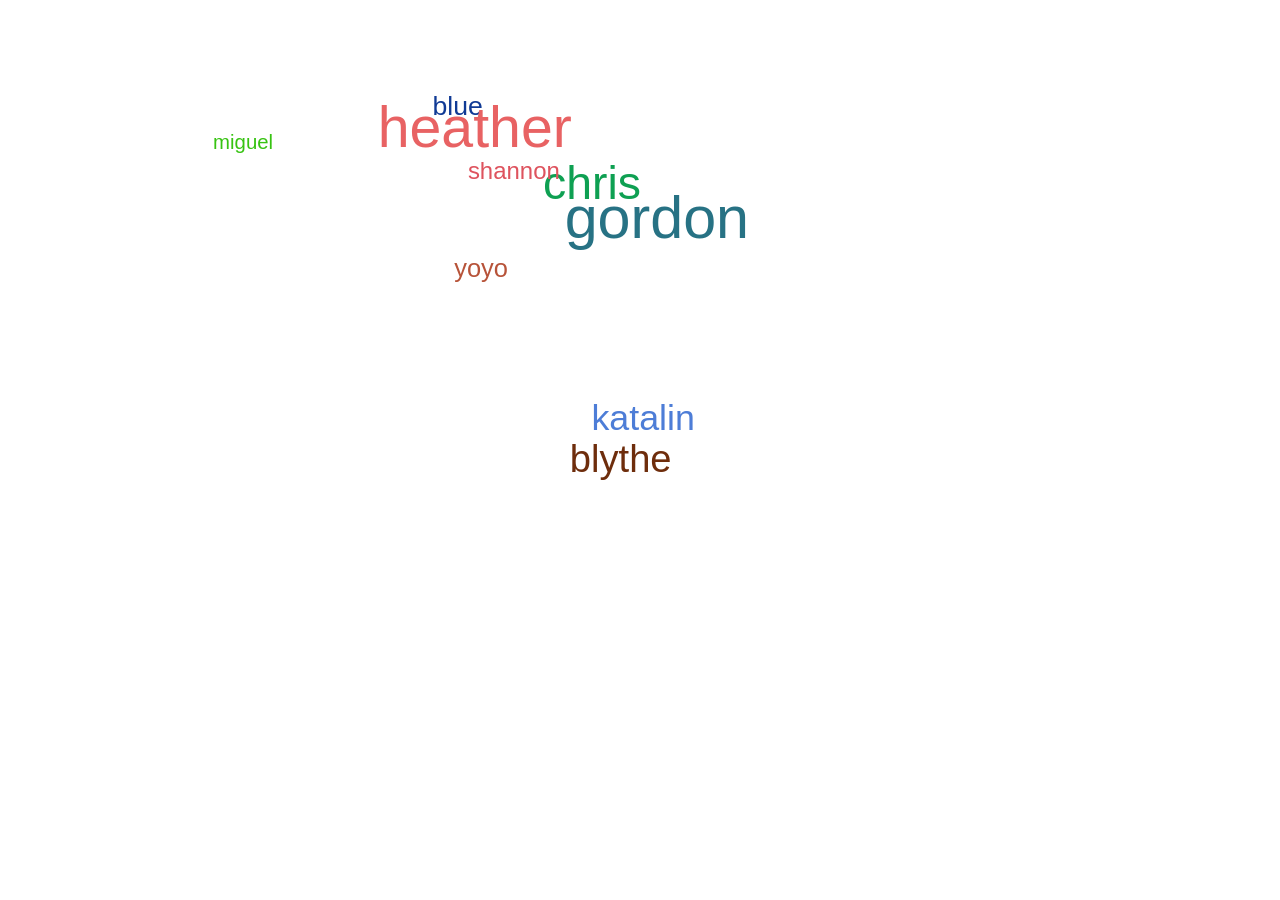
<file: p5-random/p5randomStudents/index.html>
<!DOCTYPE html>
<html>
  <head>
    <meta charset="UTF-8">
    <title>p5randomStudents</title>
    <script src="libraries/p5.js" type="text/javascript"></script>

    <script src="libraries/p5.dom.js" type="text/javascript"></script>
    <script src="libraries/p5.sound.js" type="text/javascript"></script>

    <script src="sketch.js" type="text/javascript"></script>

    <style> body {padding: 0; margin: 0;} canvas {vertical-align: top;} </style>
  </head>
  <body>
  </body>
</html>
</file>
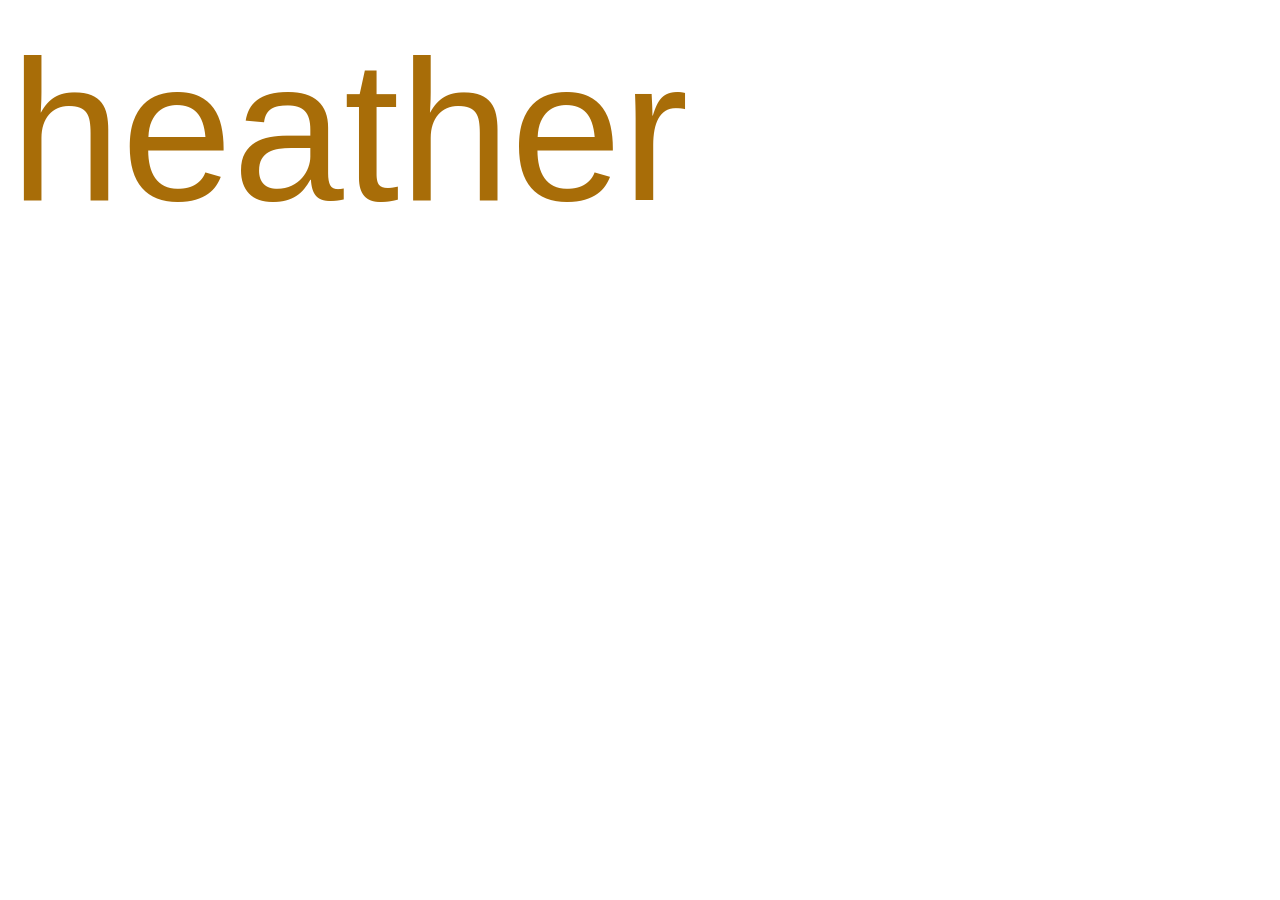
<file: p5-random/p5randomstudents2/index.html>
<!DOCTYPE html>
<html>
  <head>
    <meta charset="UTF-8">
    <title>p5randomstudents2</title>
    <script src="libraries/p5.js" type="text/javascript"></script>

    <script src="libraries/p5.dom.js" type="text/javascript"></script>
    <script src="libraries/p5.sound.js" type="text/javascript"></script>

    <script src="sketch.js" type="text/javascript"></script>

    <style> body {padding: 0; margin: 0;} canvas {vertical-align: top;} </style>
  </head>
  <body>
  </body>
</html>
</file>
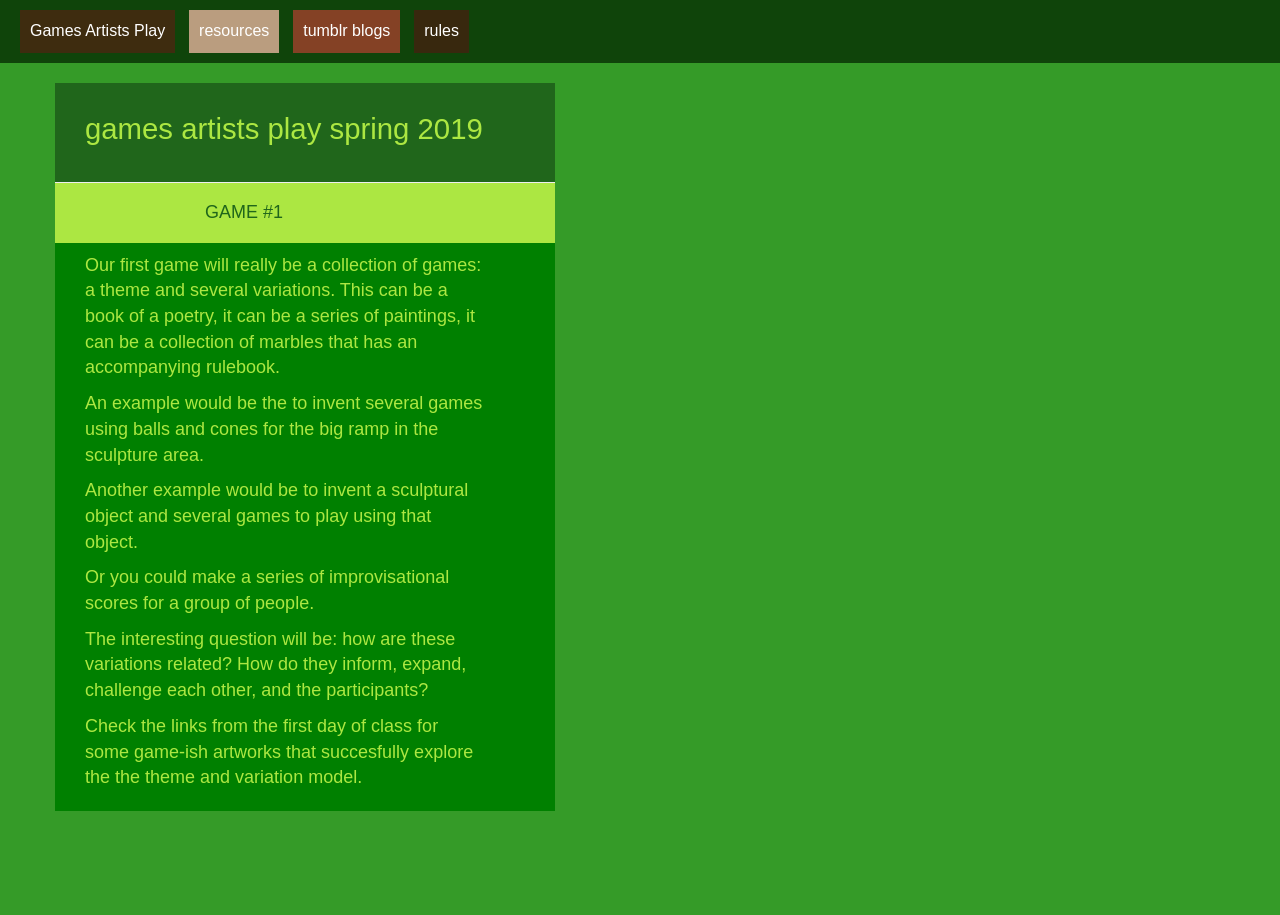
<file: game1.html>
<!-- <p>Our first game will really be a collection of games.  This can be a book of a poetry, it can be a series of paintings, it can be a collection of marbles that has an accompanying rulebook, it can be a them and variations.  </p>

<p>An example would be  -->


<!DOCTYPE html>
<html lang="en">

<head>

    <meta charset="utf-8">
    <meta http-equiv="X-UA-Compatible" content="IE=edge">
    <meta name="viewport" content="width=device-width, initial-scale=1">
    <meta name="SFAI interactive art syllabus" content="">
    <meta name="Chris Kubick" content="">

    <title>games artists play spring 2019</title>

    <!-- Bootstrap Core CSS -->
    <link href="css/bootstrap.min.css" rel="stylesheet">

    <!-- Custom CSS -->
    <link href="css/modern-business.css" rel="stylesheet">

    <!-- Custom Fonts -->
    <link href="font-awesome/css/font-awesome.min.css" rel="stylesheet" type="text/css">

    <link href="css/2016courseStyles.css" rel="stylesheet">

    <!-- HTML5 Shim and Respond.js IE8 support of HTML5 elements and media queries -->
    <!-- WARNING: Respond.js doesn't work if you view the page via file:// -->
    <!--[if lt IE 9]>
        <script src="https://oss.maxcdn.com/libs/html5shiv/3.7.0/html5shiv.js"></script>
        <script src="https://oss.maxcdn.com/libs/respond.js/1.4.2/respond.min.js"></script>
    <![endif]-->

</head>
    <nav>
        <div>
                        <div class="myNavDiv">
                <ul class="myNavUl">    
                    <li class="navLink" >
                      <a class="navTitle" href="index.html">Games Artists Play</a>
                    </li> 

                    <li class="navLink" >
                        <a id="resources" href="resources.html">resources</a>
                    </li> 

                    <li class="navLink" >
                        <a id="studentWork" href="studentworks.html">tumblr blogs</a>
                    </li> 
                    <li class="navLink" >
                        <a id="rules" href="rules.html">rules</a>
                    </li> 

                </ul>
            </div>

        </div>
       
    </nav>
<body>



    
    <div class="container">

                       <div class=" col-lg-12">
                <h1 class="page-header">games artists play spring 2019</h1>
            </div>
     <div class=" col-lg-12">

                    <div class="gameHeader"> 
                        <h4><!-- <i class="fa fa-fw fa-check"></i> -->GAME #1</h4>
                    </div>
                    <div class="gameProject">
<p>Our first game will really be a collection of games: a theme and several variations.  This can be a book of a poetry, it can be a series of paintings, it can be a collection of marbles that has an accompanying rulebook. </p>

<p>An example would be the to invent several games using balls and cones for the big ramp in the sculpture area.</p>
<p>Another example would be to invent a sculptural object and several games to play using that object.</p>
<p>Or you could make a series of improvisational scores for a group of people.</p>
<p>The interesting question will be: how are these variations related?  How do they inform, expand, challenge each other, and the participants?</p>
<p>Check the links from the first day of class for some game-ish artworks that succesfully explore the the theme and variation model.</p>
<!-- <p>some useful links:</p>
<p>theme and variations in classical music could be better: https://www.youtube.com/watch?v=raqOYw5kRdc</p> -->
                    </div>
                </div>
  

    </div>
</body>
</html>
</file>
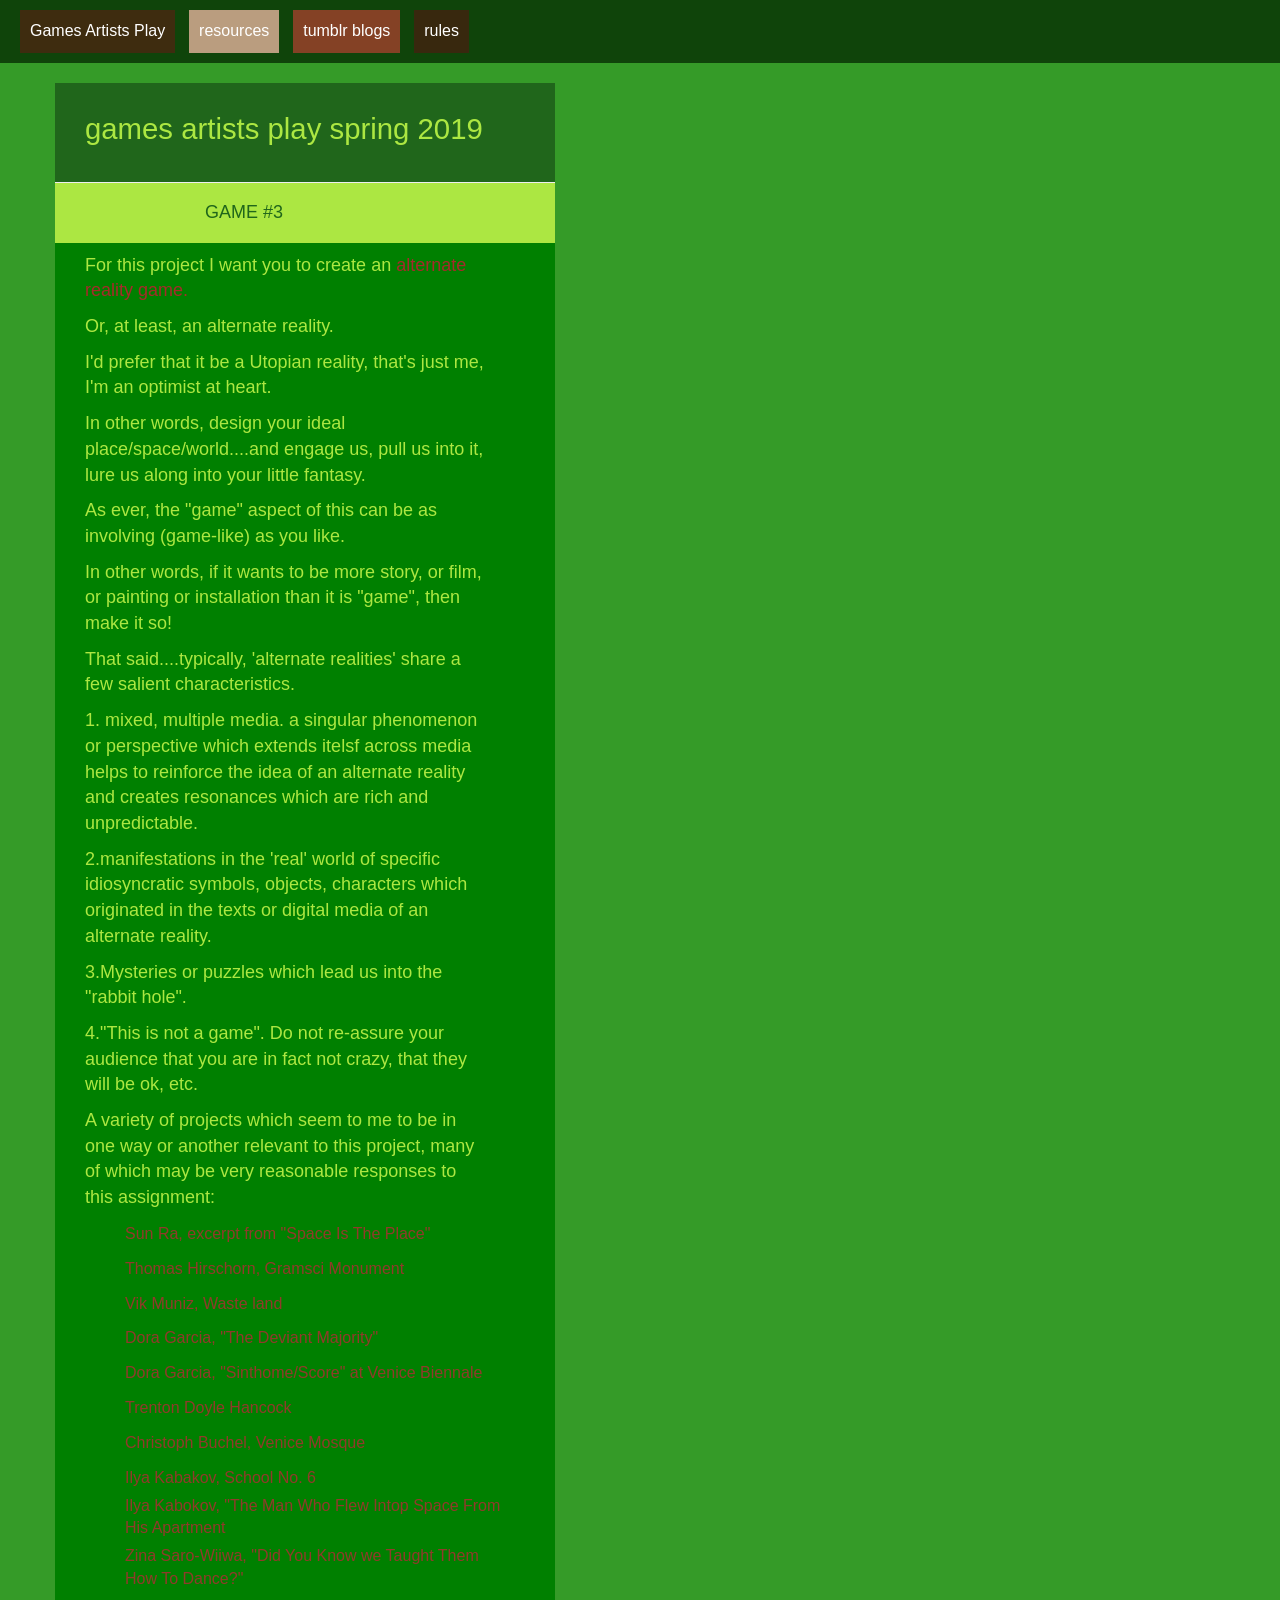
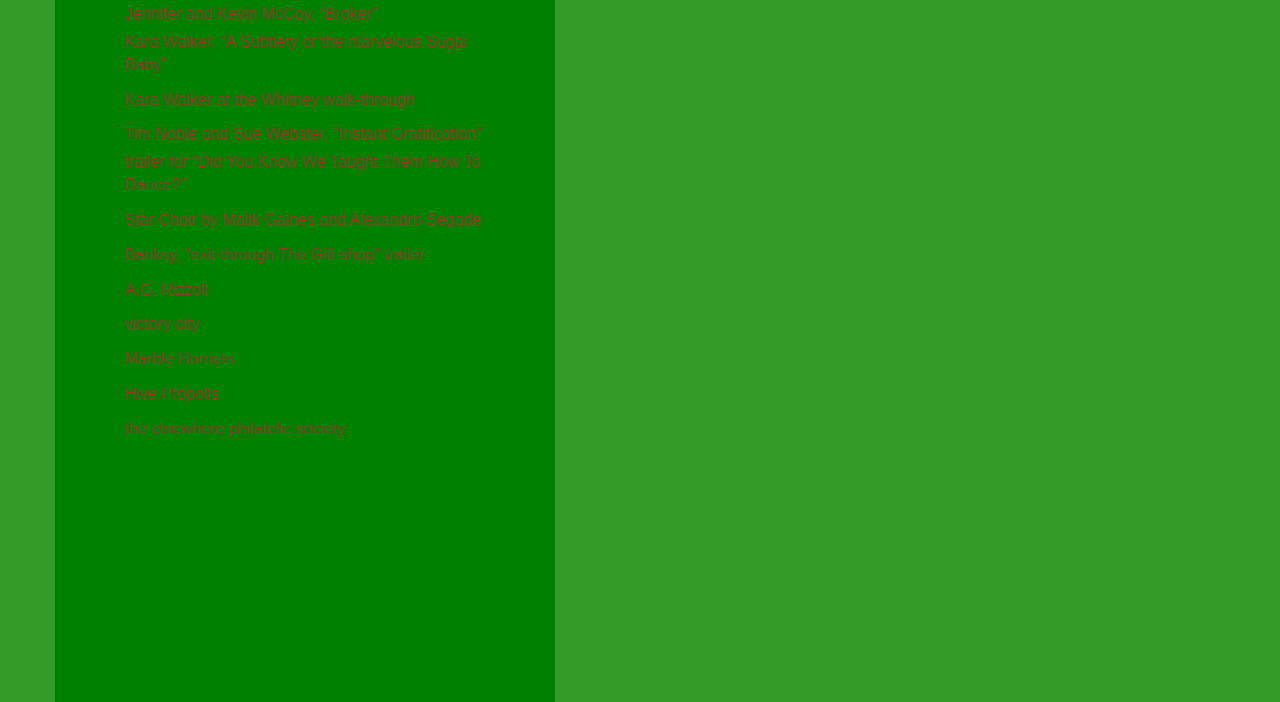
<file: game2.html>
<!-- <p>Our first game will really be a collection of games.  This can be a book of a poetry, it can be a series of paintings, it can be a collection of marbles that has an accompanying rulebook, it can be a them and variations.  </p>

<p>An example would be  -->


<!DOCTYPE html>
<html lang="en">

<head>

    <meta charset="utf-8">
    <meta http-equiv="X-UA-Compatible" content="IE=edge">
    <meta name="viewport" content="width=device-width, initial-scale=1">
    <meta name="SFAI interactive art syllabus" content="">
    <meta name="Chris Kubick" content="">

    <title>games artists play spring 2019</title>

    <!-- Bootstrap Core CSS -->
    <link href="css/bootstrap.min.css" rel="stylesheet">

    <!-- Custom CSS -->
    <link href="css/modern-business.css" rel="stylesheet">

    <!-- Custom Fonts -->
    <link href="font-awesome/css/font-awesome.min.css" rel="stylesheet" type="text/css">

    <link href="css/2016courseStyles.css" rel="stylesheet">

    <!-- HTML5 Shim and Respond.js IE8 support of HTML5 elements and media queries -->
    <!-- WARNING: Respond.js doesn't work if you view the page via file:// -->
    <!--[if lt IE 9]>
        <script src="https://oss.maxcdn.com/libs/html5shiv/3.7.0/html5shiv.js"></script>
        <script src="https://oss.maxcdn.com/libs/respond.js/1.4.2/respond.min.js"></script>
    <![endif]-->

</head>

<body>


    <nav>
        <div>
                        <div class="myNavDiv">
                <ul class="myNavUl">    
                    <li class="navLink" >
                      <a class="navTitle" href="index.html">Games Artists Play</a>
                    </li> 

                    <li class="navLink" >
                        <a id="resources" href="resources.html">resources</a>
                    </li> 

                    <li class="navLink" >
                        <a id="studentWork" href="studentworks.html">tumblr blogs</a>
                    </li> 
                    <li class="navLink" >
                        <a id="rules" href="rules.html">rules</a>
                    </li> 

                </ul>
            </div>

        </div>
       
    </nav>
    <div class="container">

                       <div class=" col-lg-12">
                <h1 class="page-header">games artists play spring 2019</h1>
            </div>
     <div class=" col-lg-12">

                    <div class="gameHeader"> 
                        <h4><!-- <i class="fa fa-fw fa-check"></i> -->GAME #3</h4>
                    </div>
                    <div class="gameProject">
                    <p>For this project I want you to create an <a href="https://en.wikipedia.org/wiki/Alternate_reality_game">alternate reality game.</a></p>  
                    <p>Or, at least, an alternate reality.</p>
                    <p>I'd prefer that it be a Utopian reality, that's just me, I'm an optimist at heart.</p>
                    
                    <p>In other words, design your ideal place/space/world....and engage us, pull us into it, lure us along into your little fantasy.</p>
                    <p>As ever, the "game" aspect of this can be as involving (game-like) as you like.</p>
                    <p>In other words, if it wants to be more story, or film, or painting or installation than it is "game", then make it so!</p>
                    <p>That said....typically, 'alternate realities' share a few salient characteristics.</p>
                    <p>1. mixed, multiple media.  a singular phenomenon or perspective which extends itelsf across media helps to reinforce the idea of an alternate reality and creates resonances which are rich and unpredictable.</p>
                    <p>2.manifestations in the 'real' world of specific idiosyncratic symbols, objects, characters which originated in the texts or digital media of an alternate reality.</p>
                    <p>3.Mysteries or puzzles which lead us into the "rabbit hole".</p>
                    <p>4."This is not a game".  Do not re-assure your audience that you are in fact not crazy, that they will be ok, etc.</p>
                    <p>A variety of projects which seem to me to be in one way or another relevant to this project, many of which may be very reasonable responses to this assignment:</p>
                    <ul>
                      <li><a href="https://www.youtube.com/watch?v=djBKQNVj5Cc">Sun Ra, excerpt from "Space Is The Place"</a></li>
                     <li><a href="https://www.youtube.com/watch?v=O5yyegM2u88">Thomas Hirschorn, Gramsci Monument</a></li>
                     <li><a href="https://www.youtube.com/watch?v=gInKde8FmH4">Vik Muniz, Waste land</a></li>
                      <li><a href="http://www.fondationprincepierre.mc/en/oeuvres/dora-garcia/000439/the-deviant-majority-from-basaglia-to-brazil-2010.html">Dora Garcia, "The Deviant Majority"</a></li>
                      <li><a href="http://thesinthomescorevenice.tumblr.com/">Dora Garcia, "Sinthome/Score" at Venice Biennale</a></li>
                     <li><a href="https://www.youtube.com/watch?v=n3hjGbkYUA8">Trenton Doyle Hancock</a></li>
                     <!-- <li><a href="https://www.youtube.com/watch?v=XHLMUdL8feg">Thomas Hirschorn "Flame Eternelle"</a></li> -->
                     <li><a href="https://www.nytimes.com/2015/05/23/arts/design/police-shut-down-mosque-installation-at-venice-biennale.html?_r=0">Christoph Buchel, Venice Mosque</a></li>
                     <li><a href="https://www.chinati.org/collection/ilyakabakov">Ilya Kabakov, School No. 6</a></li>
                                     <li><a href="http://momentc.blogspot.com/2011/03/ilya-kabakov-man-who-flew-into-space.html">Ilya Kabokov, "The Man Who Flew Intop Space From His Apartment</a></li>
                    <li><a href="http://blafferartmuseum.org/zina-saro-wiwa-did-you-know-we-taught-them-how-to-dance/">Zina Saro-Wiiwa, "Did You Know we Taught Them How To Dance?"</a></li>
                    <li><a href="http://www.mccoyspace.com/project/112/">Jennifer and Kevin McCoy, "Broker"</a></li>
                    <li><a href="https://www.youtube.com/watch?v=sRkP5rcXtys">Kara Walker, "A Subtlety or the marvelous Sugar Baby"</a></li>
                    <li><a href="https://www.youtube.com/watch?v=X4o2RS7mtWo">Kara Walker at the Whitney walk-through</a></li>
                    <li><a href="http://www.timnobleandsuewebster.com/gratification_2001.html">Tim Noble and Sue Webster, "Instant Gratification"</a></li>
                    <li><a href="https://vimeo.com/138822279">trailer for "Did You Know We Taught Them How To Dance?"</a></li> 
                    <li><a href="https://vimeo.com/193188303">Star Choir by Malik Gaines and Alexandro Segade</a></li>   
                    <li><a href="https://www.youtube.com/watch?v=a0b90YppquE">Banksy, "exit through The Gift shop" trailer</a></li>   
                <li><a href="https://www.google.com/search?q=a.g.+rizzoli&espv=2&biw=1817&bih=1738&source=lnms&tbm=isch&sa=X&ved=0ahUKEwjq6dbrmvLRAhUB32MKHdACBr8Q_AUIBigB&dpr=1">A.G. Rizzoli</a></li>
                <li><a href="http://fishmech.info/www.victorycities.com/tour/index.html">victory city</a></li>                                  
                    <li><a href="https://www.youtube.com/user/MarbleHornets">Marble Hornets</a></li> 
                    <li><a href="https://en.wikipedia.org/wiki/Hive_Propolis">Hive Propolis</a></li>   
                      <li><a href="http://stampsfromelsewhere.com/">the elsewhere philatelic society</a></li>
                     

                     <li><a href=""></a></li>
                                         <li><a href=""></a></li>
                     <li><a href=""></a></li>
                 

                  <li><a href=""></a></li>
                   <li><a href=""></a></li>

             




                              <li><a href=""></a></li>
                               <li><a href=""></a></li>
                                <li><a href=""></a></li>
                                
                                  <li><a href=""></a></li>

                    </ul>
<!--                     <p>You might create a wholly imaginary place, or you might 'adapt' a 'real' place, to make it fantastical.</p> -->



                    </div>
                </div>
            </div>    

    </div>
</body>
</html>
</file>
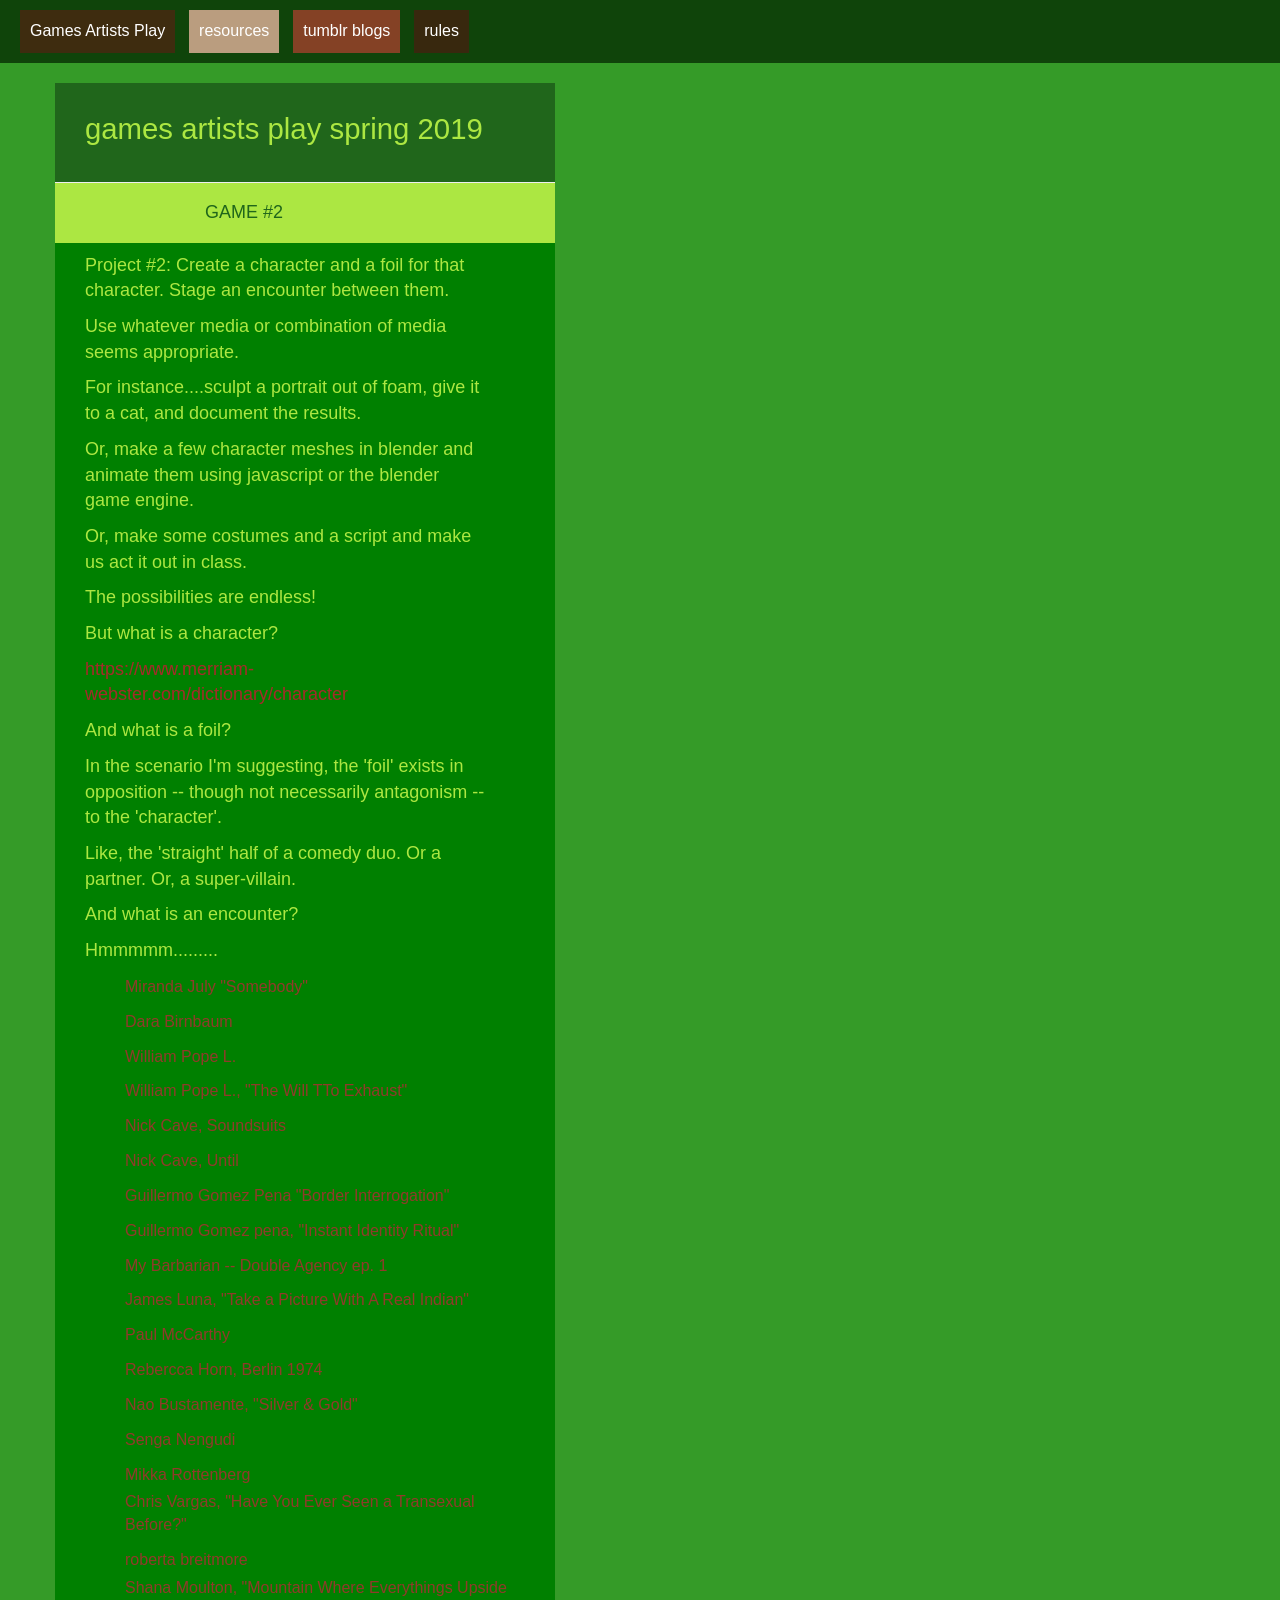
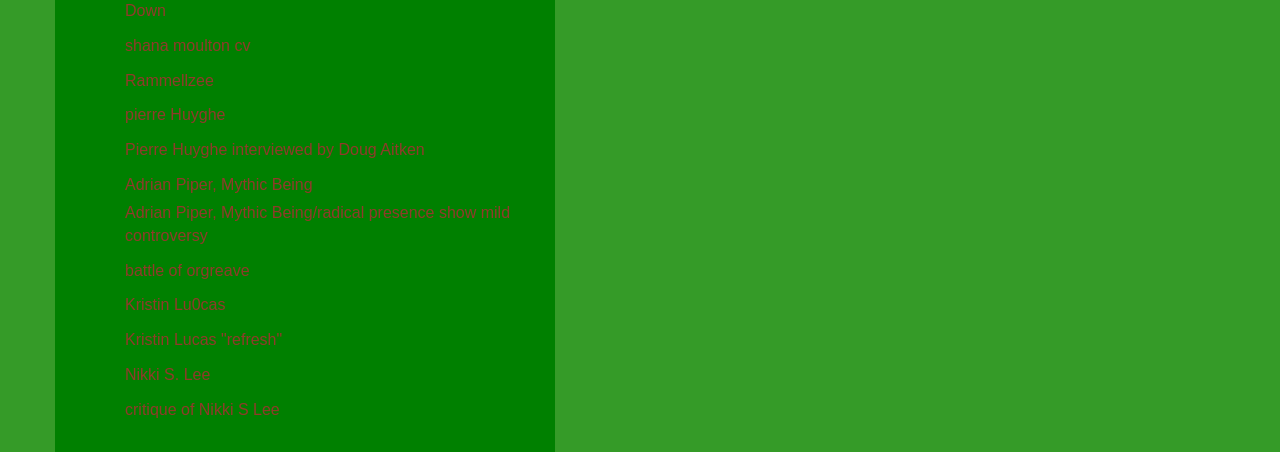
<file: game3.html>
<!-- <p>Our first game will really be a collection of games.  This can be a book of a poetry, it can be a series of paintings, it can be a collection of marbles that has an accompanying rulebook, it can be a them and variations.  </p>

<p>An example would be  -->


<!DOCTYPE html>
<html lang="en">

<head>

    <meta charset="utf-8">
    <meta http-equiv="X-UA-Compatible" content="IE=edge">
    <meta name="viewport" content="width=device-width, initial-scale=1">
    <meta name="SFAI interactive art syllabus" content="">
    <meta name="Chris Kubick" content="">

    <title>games artists play spring 2019</title>

    <!-- Bootstrap Core CSS -->
    <link href="css/bootstrap.min.css" rel="stylesheet">

    <!-- Custom CSS -->
    <link href="css/modern-business.css" rel="stylesheet">

    <!-- Custom Fonts -->
    <link href="font-awesome/css/font-awesome.min.css" rel="stylesheet" type="text/css">

    <link href="css/2016courseStyles.css" rel="stylesheet">

    <!-- HTML5 Shim and Respond.js IE8 support of HTML5 elements and media queries -->
    <!-- WARNING: Respond.js doesn't work if you view the page via file:// -->
    <!--[if lt IE 9]>
        <script src="https://oss.maxcdn.com/libs/html5shiv/3.7.0/html5shiv.js"></script>
        <script src="https://oss.maxcdn.com/libs/respond.js/1.4.2/respond.min.js"></script>
    <![endif]-->

</head>

<body>


    <nav>
        <div>
                        <div class="myNavDiv">
                <ul class="myNavUl">    
                    <li class="navLink" >
                      <a class="navTitle" href="index.html">Games Artists Play</a>
                    </li> 

                    <li class="navLink" >
                        <a id="resources" href="resources.html">resources</a>
                    </li> 

                    <li class="navLink" >
                        <a id="studentWork" href="studentworks.html">tumblr blogs</a>
                    </li> 
                    <li class="navLink" >
                        <a id="rules" href="rules.html">rules</a>
                    </li> 

                </ul>
            </div>

        </div>
       
    </nav>
    
    <div class="container">
                       <div class=" col-lg-12">
                <h1 class="page-header">games artists play spring 2019</h1>
            </div>
     <div class=" col-lg-12">

                    <div class="gameHeader"> 
                        <h4><!-- <i class="fa fa-fw fa-check"></i> -->GAME #2</h4>
                    </div>
                    <div class="gameProject">
<p>Project #2: Create a character and a foil for that character.  Stage an encounter between them.</p>
<p>Use whatever media or combination of media seems appropriate.</p>
<p>For instance....sculpt a portrait out of foam, give it to a cat, and document the results.</p>
<p>Or, make a few character meshes in blender and animate them using javascript or the blender game engine.</p>
<p>Or, make some costumes and a script and make us act it out in class.</p>
<p>The possibilities are endless!</p>
<p>But what is a character?</p>
<p><a href="https://www.merriam-webster.com/dictionary/character">https://www.merriam-webster.com/dictionary/character</a></p>
<p>And what is a foil?</p>
<p>In the scenario I'm suggesting, the 'foil' exists in opposition -- though not necessarily antagonism -- to the 'character'.</p>
<p>Like, the 'straight' half of a comedy duo.  Or a partner.  Or, a super-villain.</p>
<p>And what is an encounter?</p>
<p>Hmmmmm.........</p>
                    <ul>
                        <li><a href="http://somebodyapp.com/">Miranda July "Somebody"</a></li>
                        <li><a href="https://www.youtube.com/watch?v=HhMG-QCJVsE">Dara Birnbaum</a></li>
                        <li><a href="https://www.google.com/search?q=william+pope+l+superman&espv=2&biw=1839&bih=1622&source=lnms&tbm=isch&sa=X&ved=0ahUKEwjcwcOiq8LSAhWLwlQKHY-JBz8Q_AUIBigB">William Pope L.</a></li>

                        <li><a href="http://www.walkerart.org/magazine/2015/william-popel-will-exhaust">William Pope L., "The Will TTo Exhaust"</a></li>
                        <li><a href="https://www.youtube.com/watch?v=PwupTQt9zxY">Nick Cave, Soundsuits</a></li>
                         <li><a href="http://massmoca.org/nick-cave-until/">Nick Cave, Until</a></li>
                        <li><a href="https://www.youtube.com/watch?v=txaY7ZAV5ck">Guillermo Gomez Pena "Border Interrogation"</a></li>
                        <li><a href="https://www.youtube.com/watch?v=fIfAk-guplA">Guillermo Gomez pena, "Instant Identity Ritual"</a></li>
                        <li><a href="https://vimeo.com/124203527">My Barbarian -- Double Agency ep. 1 </a></li>
                        <li><a href="https://www.youtube.com/watch?v=dAa69BVwPYg">James Luna, "Take a Picture With A Real Indian"</a></li>
                       <li><a href="https://www.youtube.com/watch?v=ozubKHdprMI">Paul McCarthy</a></li>
                       <li><a href="https://www.youtube.com/watch?v=O0uNnmAudmk">Rebercca Horn, Berlin 1974</a></li>
                        <li><a href="https://vimeo.com/86799096">Nao Bustamente, "Silver & Gold"</a></li>
                        <li><a href="http://sengasenga.com/gallery.html">Senga Nengudi</a></li>
                        <li><a href="https://www.youtube.com/watch?v=jQjZ-nZeWcE">Mikka Rottenberg</a></li>
                      <li><a href="https://vimeo.com/10518784">Chris Vargas, "Have You Ever Seen a Transexual Before?"</a></li>
                         <li><a href="http://www.lynnhershman.com/roberta-breitmore/">roberta breitmore</a></li>
                        <li><a href="https://www.youtube.com/watch?v=FTfcBjeEE5M">Shana Moulton, "Mountain Where Everythings Upside Down</a></li>
                        <li><a href="https://df6000.github.io/gamesArtistsPlay/images/shana-moulton-cv.jpg">shana moulton cv</a></li>
                        <li><a href="https://www.youtube.com/watch?v=T52mHTpvSeA">Rammellzee</a></li>
                        <li><a href="https://www.youtube.com/watch?v=J3E8ioPg8xQ">pierre Huyghe</a></li>
                        <li><a href="http://bombmagazine.org/article/2669/pierre-huyghe">Pierre Huyghe interviewed by Doug Aitken</a></li>
                        <li><a href="http://www.adrianpiper.com/vs/video_tmb.shtml">Adrian Piper, Mythic Being</a></li>
                        <li><a href="http://www.artnews.com/2013/10/25/piper-pulls-out-of-black-performance-art-show/">Adrian Piper, Mythic Being/radical presence show mild controversy</a></li>
                        <li><a href="http://www.jeremydeller.org/TheBattleOfOrgreave/TheBattleOfOrgreave.php">battle of orgreave</a></li>
                        <li><a href="http://www.postmastersart.com/artists/kristin_lucas/lucas.html">Kristin Lu0cas</a></li>
                        <li><a href="http://www.kristinlucas.com/refresh.html">Kristin Lucas "refresh"</a></li>
                        <li><a href="https://www.youtube.com/watch?v=oI8xpJItPVI">Nikki S. Lee</a></li>
                        <li><a href="http://contemptorary.org/nikki-s-lees-projects-and-the-ongoing-circulation-of-blackface-brownface-in-art/">critique of Nikki S Lee </a></li>
                    </ul>
                    </div>
                </div>
            </div>    

    </div>
</body>
</html>
</file>
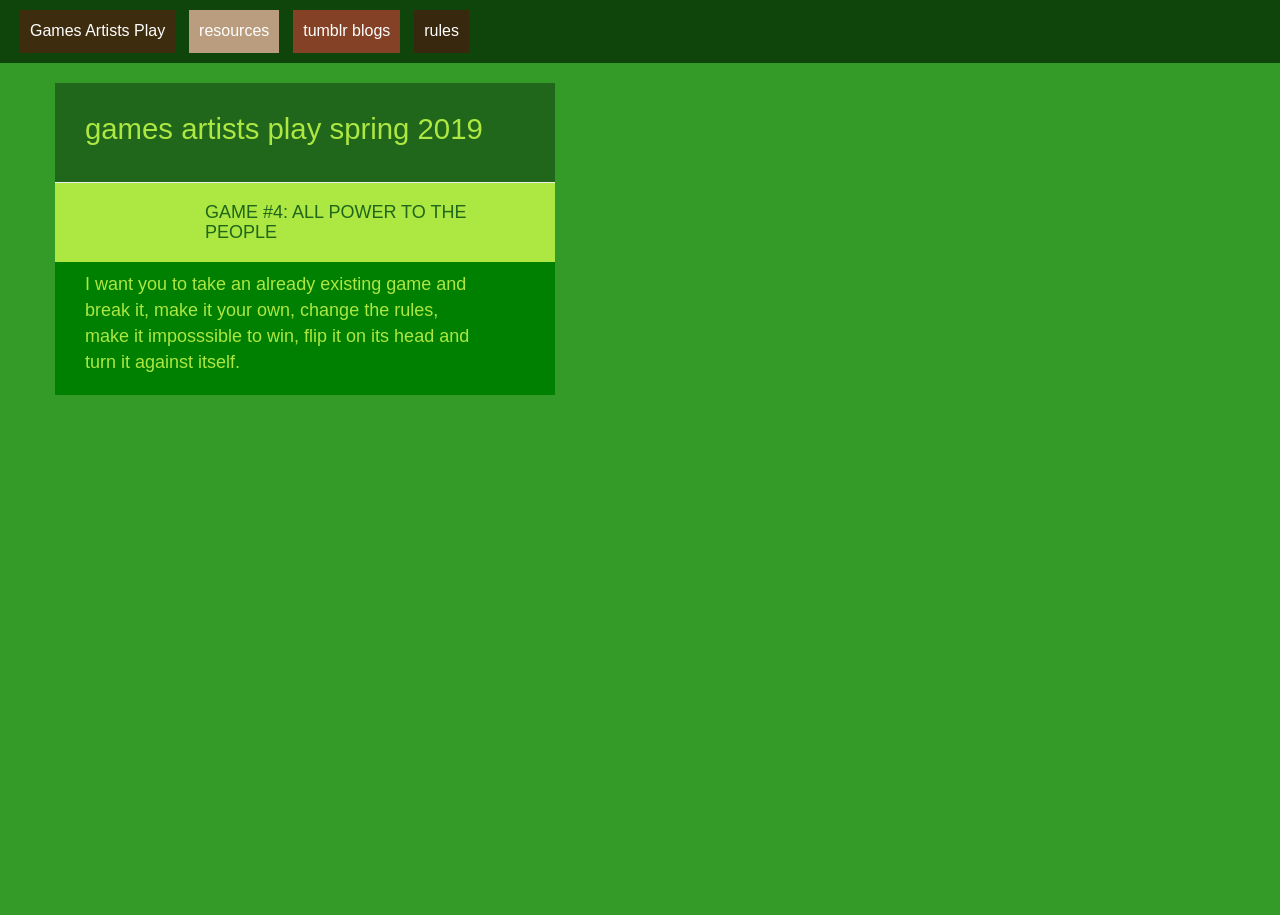
<file: game4.html>
<!-- <p>Our first game will really be a collection of games.  This can be a book of a poetry, it can be a series of paintings, it can be a collection of marbles that has an accompanying rulebook, it can be a them and variations.  </p>

<p>An example would be  -->


<!DOCTYPE html>
<html lang="en">

<head>

    <meta charset="utf-8">
    <meta http-equiv="X-UA-Compatible" content="IE=edge">
    <meta name="viewport" content="width=device-width, initial-scale=1">
    <meta name="SFAI interactive art syllabus" content="">
    <meta name="Chris Kubick" content="">

    <title>games artists play spring 2019</title>

    <!-- Bootstrap Core CSS -->
    <link href="css/bootstrap.min.css" rel="stylesheet">

    <!-- Custom CSS -->
    <link href="css/modern-business.css" rel="stylesheet">

    <!-- Custom Fonts -->
    <link href="font-awesome/css/font-awesome.min.css" rel="stylesheet" type="text/css">

    <link href="css/2016courseStyles.css" rel="stylesheet">

    <!-- HTML5 Shim and Respond.js IE8 support of HTML5 elements and media queries -->
    <!-- WARNING: Respond.js doesn't work if you view the page via file:// -->
    <!--[if lt IE 9]>
        <script src="https://oss.maxcdn.com/libs/html5shiv/3.7.0/html5shiv.js"></script>
        <script src="https://oss.maxcdn.com/libs/respond.js/1.4.2/respond.min.js"></script>
    <![endif]-->

</head>

<body>

    <nav>
        <div>
                        <div class="myNavDiv">
                <ul class="myNavUl">    
                    <li class="navLink" >
                      <a class="navTitle" href="index.html">Games Artists Play</a>
                    </li> 

                    <li class="navLink" >
                        <a id="resources" href="resources.html">resources</a>
                    </li> 

                    <li class="navLink" >
                        <a id="studentWork" href="studentworks.html">tumblr blogs</a>
                    </li> 
                    <li class="navLink" >
                        <a id="rules" href="rules.html">rules</a>
                    </li> 

                </ul>
            </div>

        </div>
       
    </nav>
    
    <div class="container">

                       <div class=" col-lg-12">
                <h1 class="page-header">games artists play spring 2019</h1>
            </div>
     <div class=" col-lg-12">

                    <div class="gameHeader"> 
                        <h4>GAME #4: ALL POWER TO THE PEOPLE</h4>
                    </div>
                    <div class="gameProject">
                    <p>I want you to take an already existing game and break it, make it your own, change the rules, make it imposssible to win, flip it on its head and turn it against itself.</p>


                    </div>
                </div>
            </div>    

    </div>
</body>
</html>
</file>
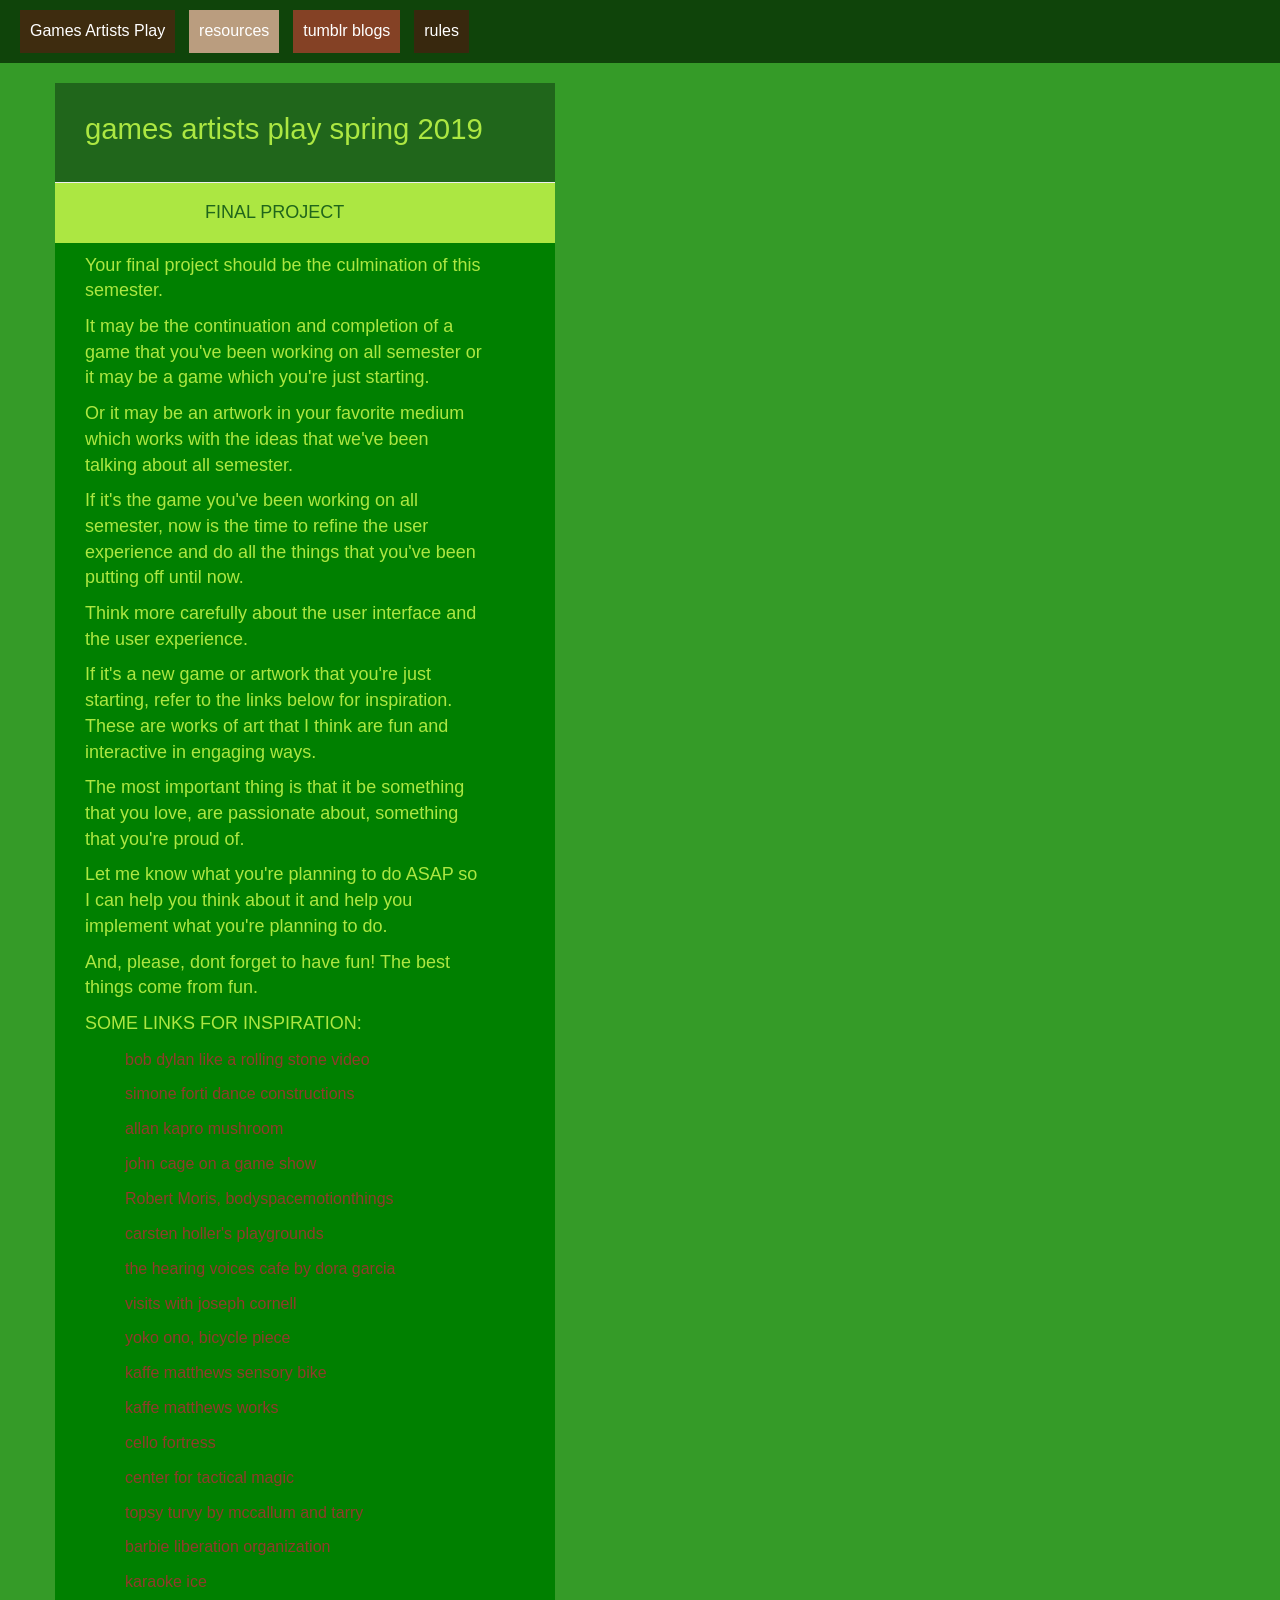
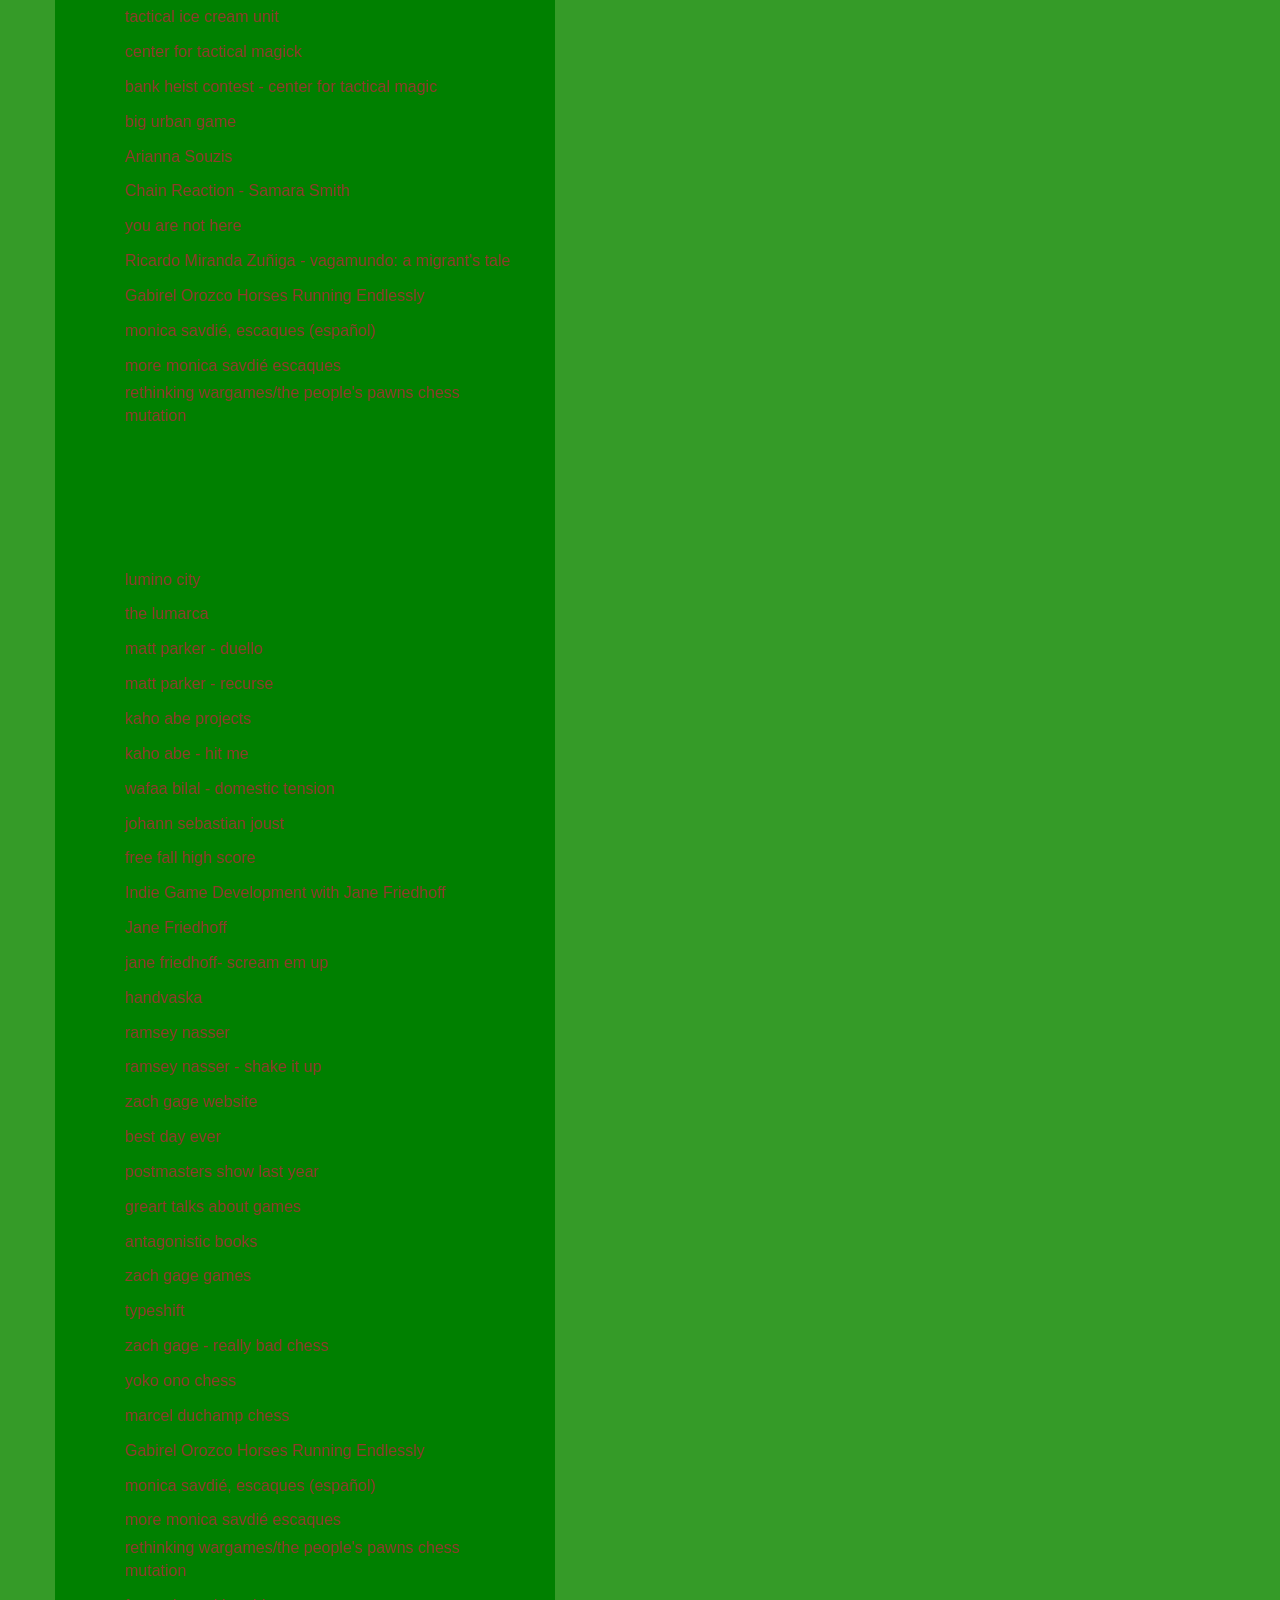
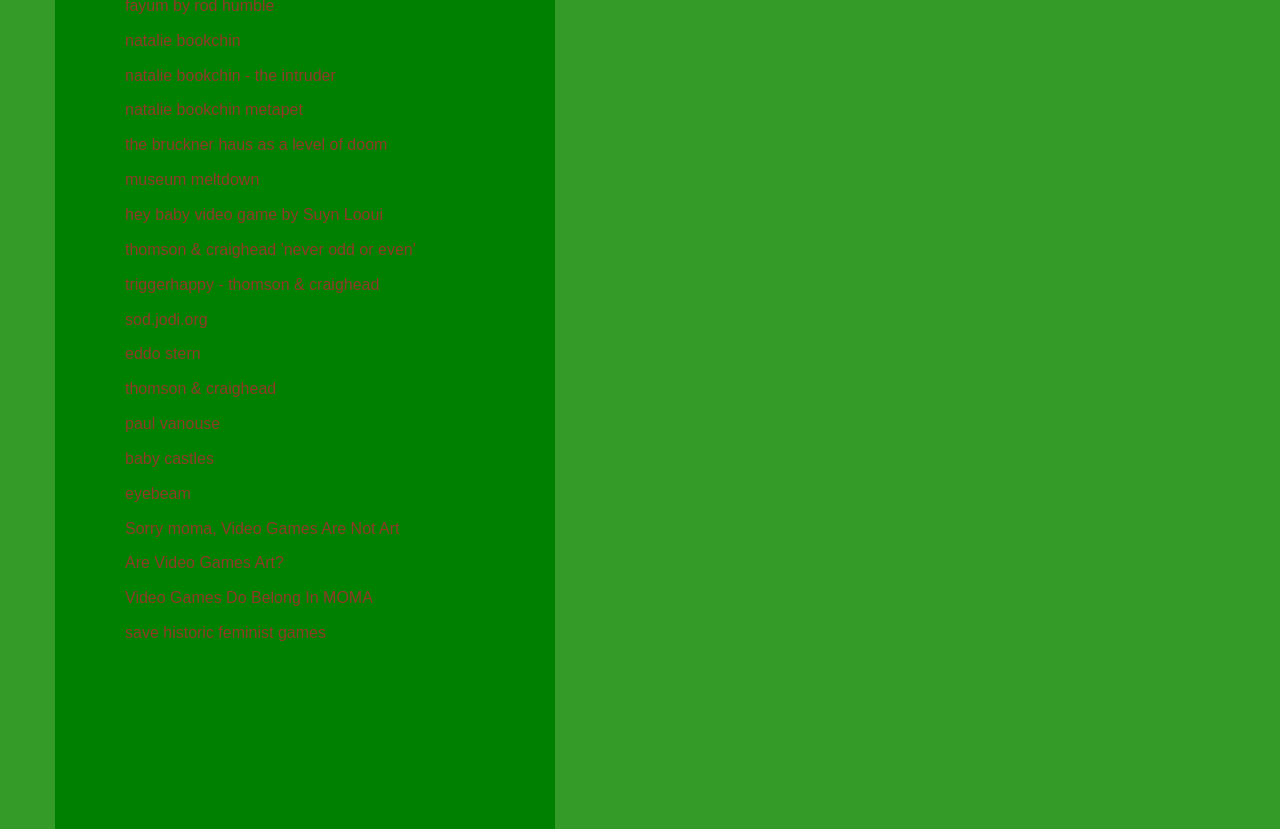
<file: game5.html>
<!-- <p>Our first game will really be a collection of games.  This can be a book of a poetry, it can be a series of paintings, it can be a collection of marbles that has an accompanying rulebook, it can be a them and variations.  </p>

<p>An example would be  -->


<!DOCTYPE html>
<html lang="en">

<head>

    <meta charset="utf-8">
    <meta http-equiv="X-UA-Compatible" content="IE=edge">
    <meta name="viewport" content="width=device-width, initial-scale=1">
    <meta name="SFAI interactive art syllabus" content="">
    <meta name="Chris Kubick" content="">

    <title>games artists play spring 2019</title>

    <!-- Bootstrap Core CSS -->
    <link href="css/bootstrap.min.css" rel="stylesheet">

    <!-- Custom CSS -->
    <link href="css/modern-business.css" rel="stylesheet">

    <!-- Custom Fonts -->
    <link href="font-awesome/css/font-awesome.min.css" rel="stylesheet" type="text/css">

    <link href="css/2016courseStyles.css" rel="stylesheet">

    <!-- HTML5 Shim and Respond.js IE8 support of HTML5 elements and media queries -->
    <!-- WARNING: Respond.js doesn't work if you view the page via file:// -->
    <!--[if lt IE 9]>
        <script src="https://oss.maxcdn.com/libs/html5shiv/3.7.0/html5shiv.js"></script>
        <script src="https://oss.maxcdn.com/libs/respond.js/1.4.2/respond.min.js"></script>
    <![endif]-->

</head>

<body>


    <nav>
        <div>
                        <div class="myNavDiv">
                <ul class="myNavUl">    
                    <li class="navLink" >
                      <a class="navTitle" href="index.html">Games Artists Play</a>
                    </li> 

                    <li class="navLink" >
                        <a id="resources" href="resources.html">resources</a>
                    </li> 

                    <li class="navLink" >
                        <a id="studentWork" href="studentworks.html">tumblr blogs</a>
                    </li> 
                    <li class="navLink" >
                        <a id="rules" href="rules.html">rules</a>
                    </li> 

                </ul>
            </div>

        </div>
       
    </nav>  
    <div class="container">

                       <div class=" col-lg-12">
                <h1 class="page-header">games artists play spring 2019</h1>
            </div>
     <div class=" col-lg-12">

                    <div class="gameHeader"> 
                         <h4>FINAL PROJECT</h4>
                    </div>
                    <div class="gameProject">
                     <p>Your final project should be the culmination of this semester.  </p> 
                        <p>It may be the continuation and completion of a game that you've been working on all semester or it may be a game which you're just starting.</p>
                        <p>Or it may be an artwork in your favorite medium which works with the ideas that we've been talking about all semester.</p>
                        <p>If it's the game you've been working on all semester, now is the time to refine the user experience and do all the things that you've been putting off until now.</p>
                        <p>Think more carefully about the user interface and the user experience.</p>
                        <p>If it's a new game or artwork that you're just starting, refer to the links below for inspiration.  These are works of art that I think are fun and interactive in engaging ways.  </p>
                        <p>The most important thing is that it be something that you love, are passionate about, something that you're proud of.</p>
                        <p>Let me know what you're planning to do ASAP so I can help you think about it and help you implement what you're planning to do.</p>
                        <p>And, please, dont forget to have fun!  The best things come from fun.</p>
                        <p>SOME LINKS FOR INSPIRATION:</p>
                                     <ul>
                  <li><a href="http://video.bobdylan.com/desktop.html">bob dylan like a rolling stone video</a></li> 
                <li><a href="https://www.youtube.com/watch?v=i5zlyDoEkqs">simone forti dance constructions</a></li>
                <li><a href="http://www.walkerart.org/collections/publications/art-expanded/mushroom/#/introduction">allan kapro mushroom</a></li>
                <li><a href="https://www.youtube.com/watch?v=SSulycqZH-U">john cage on a game show</a></li>
                  <li><a href="https://www.youtube.com/watch?v=IeUiL5vzSzA">Robert Moris, bodyspacemotionthings</a></li>
                <li><a href="https://www.dezeen.com/2015/06/09/carsten-holler-decision-london-south-bank-hayward-gallery-playground-slides/">carsten holler's playgrounds</a></li>
                <li><a href="http://thehearingvoicescafe.doragarcia.org/">the hearing voices cafe by dora garcia</a></li>
                <li><a href="http://www.doublearchive.com/projects/visits_cornell.php">visits with joseph cornell</a></li>
                <li><a href="images/non-sense/yokoBicycle.jpg">yoko ono, bicycle piece</a></li>
                 <li><a href="http://sonicbikes.net/sonic-bike/#sensory-bike">kaffe matthews sensory bike</a></li>
                  <li><a href="http://www.kaffematthews.net/works/">kaffe matthews works</a></li>
                   <li><a href="https://www.destructoid.com/cello-fortress-uses-a-cello-as-a-controller-253327.phtml">cello fortress</a></li>
                     <li><a href="http://www.tacticalmagic.org/">center for tactical magic</a></li>
                     <li><a href="http://www.mccallumtarry.com/index.php?article_id=71">topsy turvy by mccallum and tarry</a></li>
                                     <li><a href="http://www.nytimes.com/1993/12/31/us/while-barbie-talks-tough-g-i-joe-goes-shopping.html">barbie liberation organization</a></li>
                    <li><a href="https://vimeo.com/103857639">karaoke ice</a></li>
                    <li><a href="https://www.youtube.com/watch?v=t6EHB_ObaTk">tactical ice cream unit</a></li>
                    <li><a href="http://www.tacticalmagic.org/">center for tactical magick</a></li>
                    <li><a href="http://www.tacticalmagic.org/bankshot.htm">bank heist contest - center for tactical magic</a></li>
                   <li><a href="http://www.decisionproblem.com/bug/bug2.html">big urban game</a></li>
                   <li><a href="http://aesouzis.com/">Arianna Souzis</a></li>
                   <li><a href="http://samarasmith.com/chain-reaction">Chain Reaction - Samara Smith</a></li>
                   <li><a href="http://youarenothere.org/about/">you are not here</a></li>
                   <li><a href="http://www.ambriente.com/cart/">Ricardo Miranda Zuñiga - vagamundo: a migrant's tale</a></li>

                                 <li><a href="https://www.moma.org/collection/works/81977">Gabirel Orozco Horses Running Endlessly</a></li>
               <li><a href="http://www.monicasavdie.com/wp-content/uploads/2014/04/scanner-portada-periodico.jpg">monica savdié, escaques (español)</a></li>
                <li><a href="http://www.monicasavdie.com/obraartistica/escaques-obra-artistica/">more monica savdié escaques</a></li>
                <li><a href="http://www.furtherfield.org/rcatlow/rethinking_wargames/docs/overview.htm">rethinking wargames/the people's pawns chess mutation</a></li>

                    <li><a href=""></a></li>
                     <li><a href=""></a></li>
                      <li><a href=""></a></li>
                       <li><a href=""></a></li>


<!--                     <li><a href="http://comeoutandplaysf.org/">come out and play san francisco</a></li>-->



              
        


                <li><a href=""></a></li>
                 
               <li><a href="http://www.luminocitygame.com/">lumino city</a></li>
                <li><a href="http://lumarca.info/">the lumarca</a></li>
                <li><a href="http://madparker.com/duello/">matt parker - duello</a></li>
               <li><a href="https://www.youtube.com/watch?v=UwpX2veYCSY&feature=youtu.be">matt parker - recurse</a></li> 
               <li><a href="http://kahoabe.net/">kaho abe projects</a></li>
                <li><a href="https://vimeo.com/29638917">kaho abe - hit me</a></li>
   <li><a href="http://wafaabilal.com/domestic-tension/">wafaa bilal - domestic tension</a></li>
                <li><a href="https://www.youtube.com/watch?v=c2Ei9fgFAOs">johann sebastian joust</a></li>
 <li><a href="https://gizmodo.com/5828833/free-fall-high-score-drop-your-iphone-off-the-tallest-building-to-win-the-game/">free fall high score</a></li>
            <li><a href="https://www.youtube.com/watch?v=VIEwBm7PWQM">Indie Game Development with Jane Friedhoff</a></li>
            <li><a href="http://janefriedhoff.com/">Jane Friedhoff</a></li>
                        <li><a href="https://vimeo.com/41629022">jane friedhoff- scream em up</a></li>
            <li><a href="http://nas.sr/handv%C3%A4ska/">handvaska</a></li>


            <li><a href="http://nas.sr/">ramsey nasser</a></li>

            <li><a href="http://nas.sr/shake-it-up/">ramsey nasser - shake it up</a></li>
                <li><a href="http://stfj.net/captcha0.html">zach gage website</a></li>
                <li><a href="https://twitter.com/mybestdayever?lang=en">best day ever</a></li>
                <li><a href="http://www.postmastersart.com/archive/gage16/gage16direct.html">postmasters show last year</a></li>
                 <li><a href="https://talksaboutgames.tumblr.com/">greart talks about games</a></li>
                <li><a href="http://stfj.net/index2.php?year=2009&project=art/2009/ANTAGONISTIC%20BOOKS">antagonistic books</a></li>
                <li><a href="http://stfj.net/apps/index.html">zach gage games</a></li>
                <li><a href="https://www.technobuffalo.com/2017/03/15/typeshift-mobile-game-release-date-zach-gage/">typeshift</a></li>
                <li><a href="http://reallybadchess.com/">zach gage - really bad chess</a></li>
                <li><a href="https://www.google.com/search?q=yoko+ono+chess&tbm=isch&imgil=0ShwKb--xhTZqM%253A%253BzE91TgvpwPxzFM%253Bhttps%25253A%25252F%25252Fsites.google.com%25252Fsite%25252Fcaroluschess%25252Ffamous-people%25252Fartists%25252Fyoko-ono&source=iu&pf=m&fir=0ShwKb--xhTZqM%253A%252CzE91TgvpwPxzFM%252C_&usg=__98HktALxoCPcYG5w5dUGR2M4g1g%3D&biw=1565&bih=1478&ved=0ahUKEwjVlNyyvPzSAhVH3mMKHa4uB0sQyjcILw&ei=HA7cWNWWMce8jwOu3ZzYBA#imgrc=0ShwKb--xhTZqM:"> yoko ono chess</a></li>
                <li><a href="https://gambit.blogs.nytimes.com/2009/10/11/duchamp-and-chess/?_r=0">marcel duchamp chess</a></li>
              <li><a href="https://www.moma.org/collection/works/81977">Gabirel Orozco Horses Running Endlessly</a></li>
               <li><a href="http://www.monicasavdie.com/wp-content/uploads/2014/04/scanner-portada-periodico.jpg">monica savdié, escaques (español)</a></li>
                <li><a href="http://www.monicasavdie.com/obraartistica/escaques-obra-artistica/">more monica savdié escaques</a></li>
                <li><a href="http://www.furtherfield.org/rcatlow/rethinking_wargames/docs/overview.htm">rethinking wargames/the people's pawns chess mutation</a></li>
                <li><a href="https://chaphat.itch.io/fayum">fayum by rod humble</a></li>

               <li><a href="http://bookchin.net/">natalie bookchin</a></li>
               <li><a href="http://bookchin.net/projects/the-intruder/">natalie bookchin - the intruder</a></li>
               <li><a href="http://bookchin.net/projects/metapet/">natalie bookchin metapet</a></li>
                <li><a href="http://90.146.8.18/en/archives/festival_archive/festival_catalogs/festival_artikel.asp?iProjectID=8643">the bruckner haus as a level of doom</a></li>
                <li><a href="http://www.bernstrup.com/meltdown/old/arken.html">museum meltdown</a></li>
                <li><a href="https://www.youtube.com/watch?v=krvA3VHq5as">hey baby video game by Suyn Looui</a></li>
               
                <li><a href="http://www.art-agenda.com/reviews/thomson-craighead%E2%80%99s-%E2%80%9Cnever-odd-or-even%E2%80%9D/">thomson & craighead 'never odd or even'</a></li>
                <li><a href="https://www.ucl.ac.uk/slade/slide/th/title.html">triggerhappy - thomson & craighead</a></li>
                <li><a href="http://sod.jodi.org/">sod.jodi.org</a></li>
                <li><a href="http://eddostern.com/">eddo stern</a></li>
                <li><a href="http://www.thomson-craighead.net/">thomson & craighead</a></li>
                <li><a href="http://www.paulvanouse.com/">paul vanouse</a></li>
             

                <li><a href="http://babycastles.com/calendar/memories">baby castles</a></li>
                <li><a href="https://eyebeam.org/">eyebeam</a></li>

                <li><a href="https://www.theguardian.com/artanddesign/jonathanjonesblog/2012/nov/30/moma-video-games-art">Sorry moma, Video Games Are Not Art</a></li>
                <li><a href="https://www.artsy.net/article/artsy-editorial-are-video-games-art">Are Video Games Art?</a></li>
                <li><a href="https://www.wired.com/2012/12/why-videogames-do-belong-in-the-museum-of-modern-art/">Video Games Do Belong In MOMA</a></li>
                <li><a href="http://readwrite.com/2014/12/04/killscreen-save-historic-feminist-game/">save historic feminist games</a></li>
               <!--  <li><a href="http://www.gamesforchange.org/2011/02/interview-with-hey-baby-creator-suyin-looui/">Suyin Looui, "Hey Baby"</a></li> -->






<!--                 <li><a href="https://vimeo.com/2837089">old key, "a short blender pointless animation"</a></li>
                <li><a href="https://www.youtube.com/watch?v=x8Fo2slT2WA">advanced molecular and particle physics simualtions</a></li>
                <li><a href="http://graphics.uni-konstanz.de/~luft/ivy_generator/">an ivy generator</a></li> -->

                   <li><a href=""></a></li>
                    <li><a href=""></a></li>
                     <li><a href=""></a></li>
                      <li><a href=""></a></li>
                       <li><a href=""></a></li>
                <li><a href=""></a></li>
             

                
            </ul>
                    </div>
         
         
            </div>    

    </div>
</body>
</html>
</file>
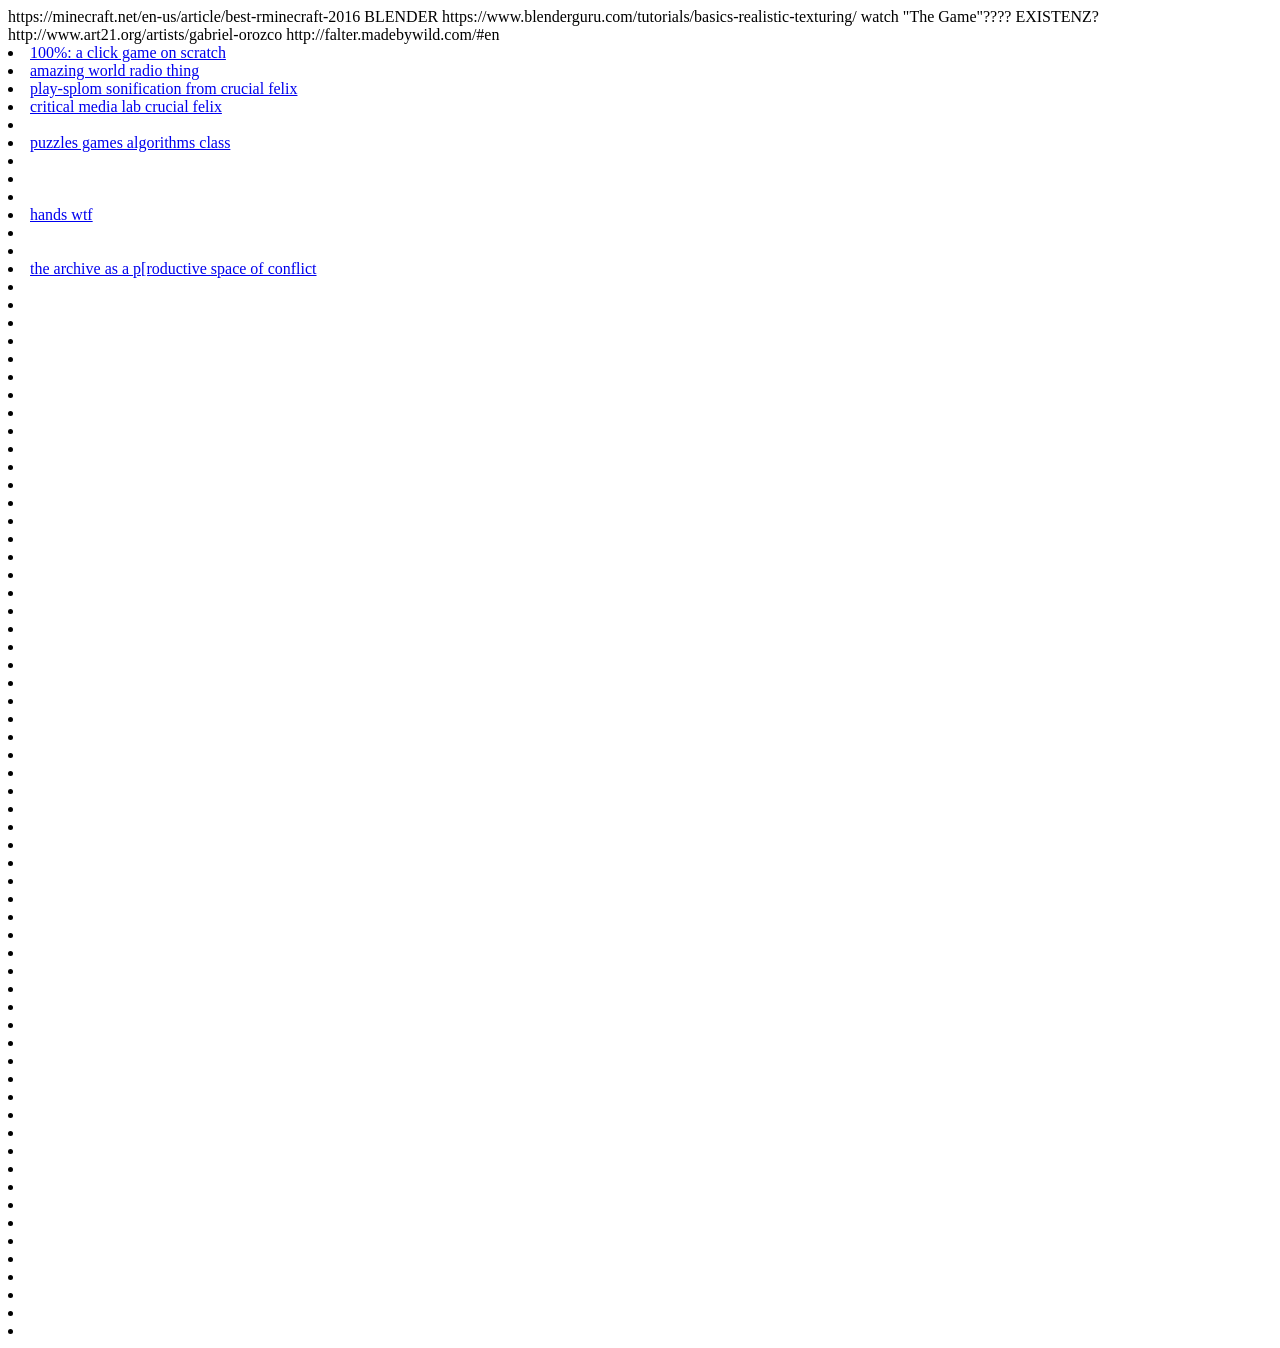
<file: linksToAdd.html>
<body></body>

https://minecraft.net/en-us/article/best-rminecraft-2016




BLENDER
https://www.blenderguru.com/tutorials/basics-realistic-texturing/


watch "The Game"????  EXISTENZ?


http://www.art21.org/artists/gabriel-orozco




http://falter.madebywild.com/#en


                <li><a href="https://scratch.mit.edu/projects/132319133/">100%: a click game on scratch</a></li>
                <li><a href="http://radio.garden/live/prague/hitradiofm/">amazing world radio thing</a></li>
                <li><a href="https://github.com/experimentalDataAesthetics/play-splom">play-splom sonification from crucial felix</a></li>
                <li><a href="https://www.ixdm.ch/critical-media-lab/">critical media lab crucial felix</a></li>
                <li><a href=""></a></li>
                <li><a href="http://www.cems.uvm.edu/~rsnapp/teaching/cs32/resources.html">puzzles games algorithms class</a></li>
                <li><a href=""></a></li>
                <li><a href=""></a></li>                <li><a href=""></a></li>
                <li><a href="http://hands.wtf/">hands wtf</a></li>
                <li><a href=""></a></li>
                <li><a href=""></a></li>
                <li><a href="http://www.sternberg-press.com/index.php?pageId=1529&bookId=423&l=en">the archive as a p[roductive space of conflict</a></li>
                <li><a href=""></a></li>
                <li><a href=""></a></li>
                <li><a href=""></a></li>                <li><a href=""></a></li>
                <li><a href=""></a></li>
                <li><a href=""></a></li>
                <li><a href=""></a></li>
                <li><a href=""></a></li>
                <li><a href=""></a></li>
                <li><a href=""></a></li>
                <li><a href=""></a></li>                <li><a href=""></a></li>
                <li><a href=""></a></li>
                <li><a href=""></a></li>
                <li><a href=""></a></li>
                <li><a href=""></a></li>
                <li><a href=""></a></li>
                <li><a href=""></a></li>
                <li><a href=""></a></li>                <li><a href=""></a></li>
                <li><a href=""></a></li>
                <li><a href=""></a></li>
                <li><a href=""></a></li>
                <li><a href=""></a></li>
                <li><a href=""></a></li>
                <li><a href=""></a></li>
                <li><a href=""></a></li>                <li><a href=""></a></li>
                <li><a href=""></a></li>
                <li><a href=""></a></li>
                <li><a href=""></a></li>
                <li><a href=""></a></li>
                <li><a href=""></a></li>
                <li><a href=""></a></li>
                <li><a href=""></a></li>                <li><a href=""></a></li>
                <li><a href=""></a></li>
                <li><a href=""></a></li>
                <li><a href=""></a></li>
                <li><a href=""></a></li>
                <li><a href=""></a></li>
                <li><a href=""></a></li>
                <li><a href=""></a></li>                <li><a href=""></a></li>
                <li><a href=""></a></li>
                <li><a href=""></a></li>
                <li><a href=""></a></li>
                <li><a href=""></a></li>
                <li><a href=""></a></li>
                <li><a href=""></a></li>
                <li><a href=""></a></li>                <li><a href=""></a></li>
                <li><a href=""></a></li>
                <li><a href=""></a></li>
                <li><a href=""></a></li>
                <li><a href=""></a></li>
                <li><a href=""></a></li>
                <li><a href=""></a></li>
                <li><a href=""></a></li>
</file>
<file: css/2016courseStyles.css>
nav {
	background-color: #0f440a;
	color: white;
	margin-top: -70px;
	margin-bottom: -20px;
	padding: 30px; 
	/*padding-bottom: -30px;*/
}

.myNavUl {
	margin-left: -50px;
	margin-bottom:-30px;
	margin-top: -10px;
	/*padding: 10px;*/
}


.navTitle {
	background-color: #3e2c0f;
	color: white; 
	margin-left:0px;
	padding: 10px;
	
}

#resources  {
	background-color: #ba9d7f;
	color:white;
	/*margin-right: 10px;*/
	margin-left: 10px;
	padding: 10px;
	/*margin-top: 10px;*/
	max-width:100px;

}

#studentWork {
	background-color: #844125;
		color:white;
	/*margin-right: 10px;*/
	margin-left: 10px;
	/*margin-top: 10px;*/
	max-width:140px;
	padding:10px;
}

#rules {
	background-color: #38280e;
		color:white;
	/*margin-right: 10px;*/
	margin-left: 10px;
	/*margin-top: 10px;*/
	max-width:140px;
	padding: 10px;
}

#projects {
	background-color: #FF6347;
		color:white;
	/*margin-right: 10px;*/
	margin-left: 10px;
	/*margin-top: 10px;*/
	max-width:140px;
	padding: 10px;
}





body {
	background-color: #ace742;
	background-color: ##C7F9A2;
	/*background-color: #bfefb6;*/
	background-color: #359b28;
	/*background-color: white;*/
	color:#e6e6e6;
	color:white;
	color: #3e2c0f;
	margin-top: 15px;
}

.page-header {
	margin-left: -30px;
}

.page-header2 {
	margin-left: -15px;
}

h1 {

/*	color:#3e2c0f;
	color: #eb780a;
	color: #B4591F;*/
	/*color: #ace742;*/
	/*color: #359b28;*/
	background-color: #20661b;
	color: #ace742;
	font-size: 22pt;
	height:100px;
	/*max-height: 200px;*/
	margin-bottom: -15px;
	margin-top: 15px;
	max-width:500px;
	padding-left: 30px;
	padding-top:30px;
	padding-bottom: -15px;
}

ul li {
	list-style: none;
	/*display:inline;*/
	/*margin-left:-50px;*/
}

.navLink {
	list-style: none;
	display:inline;
	/*margin-left:-50px;*/
}



li a {

	color:#f69f19;
	color: #903A2A;
	/*color:white;*/
/*	color:red;	
	color: #ea0fbf;*/
	display: inline-block;
	font-size: 12pt; 
	list-style: none;
	margin-top: -5px;
	margin-bottom: 10px;
/*	margin-left: 10px;*/
	max-width:600px;
	/*-webkit-text-stroke: 0.8px black;*/

}


a:hover {
	color:#eb780a;
}

p {
	max-width: 400px;
}

p a {
	color: brown;
}
h2 { 
   position: relative; 
   top: -200px; 
   left: 0; 
   /*width: 100%; */
}
h2 span { 
   color: white; 
   font: bold 24px/45px Helvetica, Sans-Serif; 
   letter-spacing: -1px;  
   background: rgb(0, 0, 0); /* fallback color */
   background: rgba(0, 0, 0, 0.7);
   padding: 10px; 
}

.row {
	margin-right:-10px;
}

.mail {
	color:white;
	/*font-size: 12px;*/
text-decoration: underline;
	/*color: #F11092;*/
}

.assignment {
	/*color: #F20CC8;*/
	color: #4B1C13;
	color:#914502;
	color: #ace742;
	/*color: #ace742;*/
/*	color:#391D04;
	color:#F11092;*/
	margin-top:5px;
	margin-bottom:30px;
	background-color: yellow;
	background-color: #640fea;
	background-color:#d394ff;
	background-color: #eb780a;
	background-color: #F11092;
	background-color: #820975;
	background-color: #c4032a;
	background-color: #a8440f;
	/*background-color: #737773;*/
	font-size: 13pt; 
	/*height:100px;*/
	margin-left: -15px;
	margin-top: -10px;
	max-width:500px;
/*	padding-left: 15px;
	padding-right: 30px;
	padding-top:30px;
	padding-bottom:30px;*/
	padding: 10px 40px 10px 30px;
}


.date{
	color: 4B1C13;
	color: #ace742;
	font-size:22pt;
	margin-left: 20px;
	padding-bottom: 5px;
	/*-webkit-text-stroke: 0.8px black;*/
}

.dayTheme {
	
	color: 4B1C13;
	color: #ace742;
	margin-left: 24px;
/*	color: black; 
	font-family:"Minion Pro", serif; 
	font-style: normal; 
	font-weight: normal; 
	text-decoration: none; */
	font-size: 22pt; 
	max-width:400px;
}






.rulesPageBody {
	background-color: black;
	margin-left: -30px;
	max-width: 500px;
}

/*.panel {
	float: right;
}*/
.panel-body{
	background-color: #3e2c0f;
	background-color: #ba9d7f;
	/*background-color:white;*/
	/*background-color: black;*/
	color:brown;
	/*color:white;*/
	/*color:#640fea;*/
	font-size: 18px;
	/*font-size: 12px;*/
	/*-webkit-text-stroke: 0.4px black;*/
}

.subTitle {
	background-color: #7c651d;
	color: #916b70;
	color: #efaac7;
	color: #cebec0;
	color: #f93650;
	color: #6d1521;
	font-size:12pt;
	max-width:500px;
	margin-left: 0px;
	margin-top: -10px;
	padding: 10px 40px 10px 30px;
}

.names {
	background-color: #ce9665;
	color:brown;
	font-size:10pt;
	margin-top: -10px;
	padding: 10px 40px 10px 30px;
	max-width:500px;
	margin-left: 0px;
}


.crits {
	background-color: #844125;
	background-color: #5e2104;
	color:#f442eb;
	color:#ace742;
	color: #f20424;
	color: #c1011b;
	color:#822035;
	color:#d80fcb;
	font-size:10pt;
	max-width:500px;
	margin-left: 0px;
	margin-top: -10px;
/*		padding-top: 10px;
	padding-bottom: 10px;
	padding-left: 10px;
	padding-right: 10px;*/
	padding: 10px 40px 10px 30px;
}


.fieldtrip {
	color: #c1011b;
	color:#f442eb;
	font-size:30pt;
		max-width:500px;
	margin-left: 10px;
	margin-top: -10px;
}


.lab {
	background-color: #844125;
	color:#f442eb;
	color: #efaac7;
	color: #916b70;
	color:#e82952;
	color: #ffa0b5;
	color: #822035;
	color:#e874e0;
	/*color:#ace742;*/
	font-size:10pt;
	max-width:500px;
	margin-left: 0px;
	margin-top: -10px;
/*		padding-top: 10px;
	padding-bottom: 10px;
	padding-left: 10px;
	padding-right: 10px;*/
		padding: 10px 40px 10px 30px;
}


.byLine {
	background-color: #844125;
	color:#ace742;
	color: white;
	font-size: 14px;
	margin-left: -30px;
	margin-top: -10px;
	padding-top: 20px; 
	padding-bottom: 20px;	
	padding-left: 30px;
	padding-right: 20px;
	max-width:500px;
}


#mainInfo {
	/*background-color: #efffd3 !important;*/
	background-color:#22381d;
	background-color: #062100;

	color: #ace742;
	margin-left: -15px;
	margin-top: 20px;
	max-width:500px;
	padding-top: 5px;
	padding-bottom:20px;
/*	background-color: yellow !important; 
*/}
#resInfo {
	/*background-color: #efffd3 !important;*/
	background-color:#22381d;
	background-color: #062100;

	color: #ace742;
	margin-left: -15px;
	margin-top: 20px;
	max-width:500px;
	padding-top: 5px;
	padding-bottom:20px;
	padding-left: 10px;
/*	background-color: yellow !important; 
*/}

.unitName {
	margin-left: -15px;
}
.unitIntro {
	background-color:#ace742;
	color: #20661b;

	margin-left: -15px;
	margin-top: -10px;
	max-width:500px;
	padding-bottom: 15px;
	padding-top:10px;
	padding-left: 30px;
	padding-right: 80px;
}



.movieNight {
	background-color: yellow;
	color: brown;
		font-size:12pt;
	margin-top: 0px;
	padding: 10px 10px 10px 10px;
	padding: 10px 40px 10px 30px;
	max-width:500px;
	margin-left: -15px;
}


.gameHeader {
		background-color:#ace742;
	color: #20661b;
	margin-left: -30px;
	margin-top: -20px;
	padding: 10px 40px 10px 150px;
	max-width:500px;

}

.gameProject {


		background-color: green;	
	color: #ace742;
	font-size:18px;
		padding: 10px 40px 10px 30px;
	max-width:500px;
	margin-left: -30px;
}



.navbar {
	background-color: #f69f19;
	background-color: red;
	background-color: #ea0fbf;
	background-color: white;
	background-color: #e24ace;
	background-color: #0f440a;
	color: white; 
	/*padding: -10px;*/

}

.navlink {
	display: inline;
	padding:10px;
	margin:10px;
}

.navbar-brand {
	background-color: #3e2c0f;
	color: white; 
	
}

.linkz{

	color: 4B1C13;
	font-size: 12pt;
	margin-top:15px;
	margin-left: 20px;
}

#imageDiv {
	margin-top: 120px;
}


.resources {
	font-size: 20px;

}
#blackWhite{
	background-color: #f69f19;
	background-color: #eb780a;
	background-color: black;
	color:white;
	/*background-color: grey;*/
}


#randomNames {
	color:pink;
	font-size: 40px;
	max-width:720px;
}
/*

.project {
	background-color: white;
	margin-left: -30px; 
	width:600px;
}

.project p{

	margin-left: 50px; 
	width:600px;
}


/*#green {
	background-color: #CDE472;
}*/

/*.myPanelBody {
	font-size: 16px;
}*/
/*
.linkz{

	color: 4B1C13;
	font-size: 12pt;
	margin-top:15px;
	margin-left: 20px;
}

.resources{
	font-size: 18pt; 
	margin-top:15px;
	margin-left: 20px;
}

.resHead{
	font-size: 24pt;
}
.resources li{
	margin-top:15px;
	margin-left: 20px;
}

.readings{
	/*margin-top:15px;
	margin-left: 20px;
}
*/
/*


/*#crit {
	background-color: #E80C89;
	margin-bottom: 30px;
	max-width:420px;
	padding-top: 100px;
	padding-bottom: 100px;
	padding-left: 20px;
	padding-right: 20px;

}*/

/*.critText {
		font-size: 60px;
}*/*/
*/
</file>
<file: css/modern-business.css>
/*!
 * Start Bootstrap - Modern Business (http://startbootstrap.com/)
 * Copyright 2013-2016 Start Bootstrap
 * Licensed under MIT (https://github.com/BlackrockDigital/startbootstrap/blob/gh-pages/LICENSE)
 */

/* Global Styles */

html,
body {
    height: 100%;
}

body {
    padding-top: 50px; /* Required padding for .navbar-fixed-top. Remove if using .navbar-static-top. Change if height of navigation changes. */
}

.img-portfolio {
    margin-bottom: 30px;
}

.img-hover:hover {
    opacity: 0.8;
}

/* Home Page Carousel */

header.carousel {
    height: 50%;
}

header.carousel .item,
header.carousel .item.active,
header.carousel .carousel-inner {
    height: 100%;
}

header.carousel .fill {
    width: 100%;
    height: 100%;
    background-position: center;
    background-size: cover;
}

/* 404 Page Styles */

.error-404 {
    font-size: 100px;
}

/* Pricing Page Styles */

.price {
    display: block;
    font-size: 50px;
    line-height: 50px;
}

.price sup {
    top: -20px;
    left: 2px;
    font-size: 20px;
}

.period {
    display: block;
    font-style: italic;
}

/* Footer Styles */

footer {
    margin: 50px 0;
}

/* Responsive Styles */

@media(max-width:991px) {
    .customer-img,
    .img-related {
        margin-bottom: 30px;
    }
}

@media(max-width:767px) {
    .img-portfolio {
        margin-bottom: 15px;
    }

    header.carousel .carousel {
        height: 70%;
    }
}
</file>
